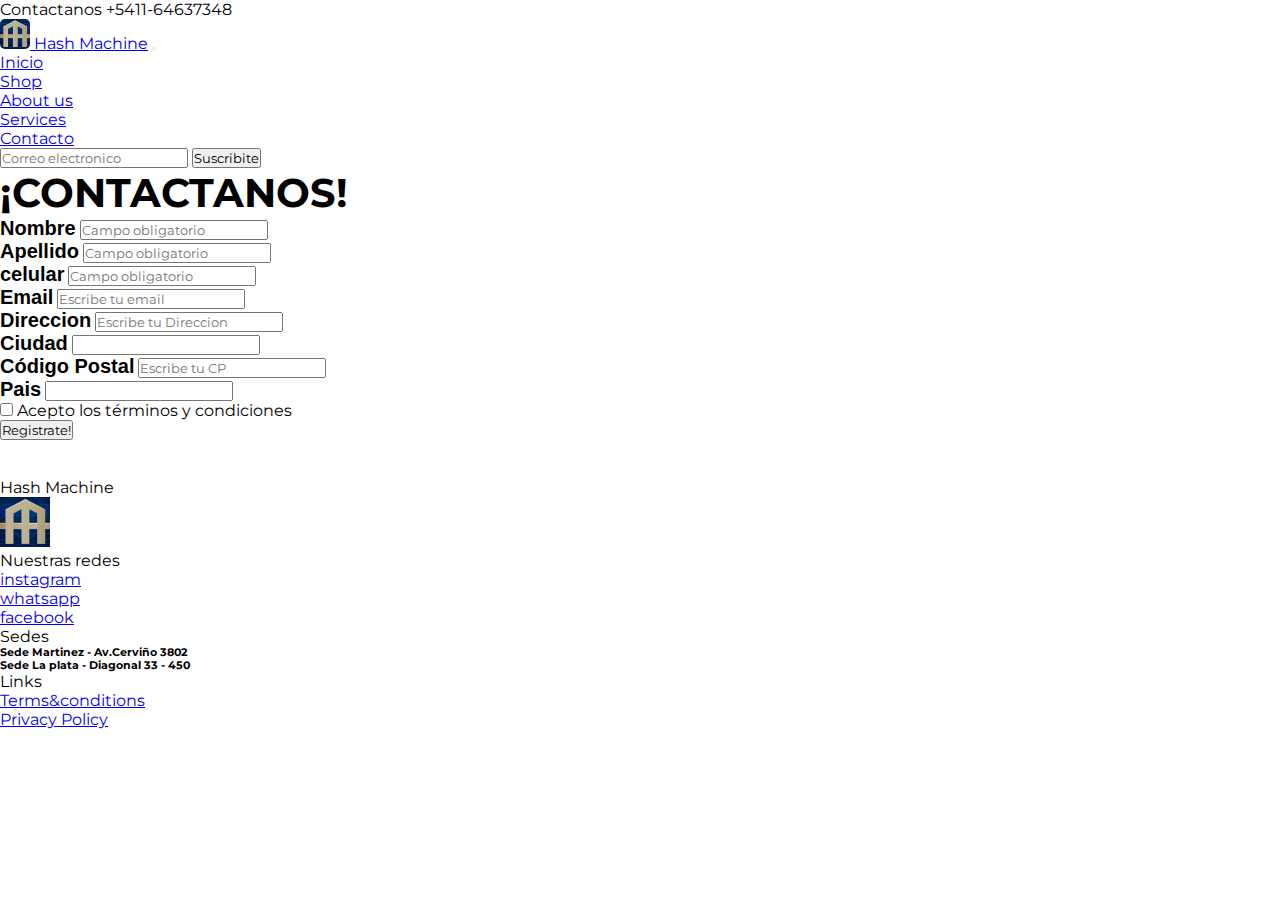
<file: src/pages/contact.html>
<!DOCTYPE html>
<html lang="en">
<head>
    <meta charset="UTF-8">
    <meta http-equiv="X-UA-Compatible" content="IE=edge">
    <meta name="viewport" content="width=, initial-scale=1.0">
    <title>Contacto</title>
    <link rel="stylesheet" href="../styles/styles.css">
    <!-- CSS only -->
<link href="https://cdn.jsdelivr.net/npm/bootstrap@5.2.0-beta1/dist/css/bootstrap.min.css" rel="stylesheet" integrity="sha384-0evHe/X+R7YkIZDRvuzKMRqM+OrBnVFBL6DOitfPri4tjfHxaWutUpFmBp4vmVor" crossorigin="anonymous">
<link rel="preconnect" href="https://fonts.googleapis.com">
<link rel="preconnect" href="https://fonts.gstatic.com" crossorigin>
<link href="https://fonts.googleapis.com/css2?family=Abel&family=Audiowide&family=Black+Ops+One&family=Montserrat:wght@500&display=swap" rel="stylesheet">
</head>
<body>
<!-- encabezado -->
<header class="container-fluid bg-primary d-flex justify-content-center">
  <p class="text-light mb-0 p-2 fs-6">Contactanos +5411-64637348</p>
</header>
<!-- navbar -->
<nav class="navbar navbar-expand-lg bg-light p-3">
  <div class="container-fluid">
    <a class="navbar-brand" href="#">
      <img src="../images/logo.jpeg" alt="logo" width="40px" height="40px" class="imagen">
      <span class="text-primary fs-5 fw-bold">Hash Machine</span></a>
    <button class="navbar-toggler" type="button" data-bs-toggle="collapse" data-bs-target="#navbarSupportedContent" aria-controls="navbarSupportedContent" aria-expanded="false" aria-label="Toggle navigation">
      <span class="navbar-toggler-icon"></span>
    </button>
    <div class="collapse navbar-collapse" id="navbarSupportedContent">
      <ul class="navbar-nav me-auto mb-2 mb-lg-0">
        <li class="nav-item">
          <a class="nav-link active" aria-current="page" href="../../index.html">Inicio</a>
        </li>
        <li class="nav-item">
          <a class="nav-link active" aria-current="page" href="./shop.html">Shop</a>
        </li>
        <li class="nav-item">
          <a class="nav-link active" aria-current="page" href="./aboutus.html">About us</a>
        </li>
        <li class="nav-item">
          <a class="nav-link active" aria-current="page" href="./services.html">Services</a>
        </li>
        <li class="nav-item">
          <a class="nav-link active" aria-current="page" href="./contact.html">Contacto</a>
        </li>
      </ul>
      <form class="d-flex" role="search">
        <input class="form-control me-2" type="Email" placeholder="Correo electronico" aria-label="Email">
        <button class="btn btn-primary btn-primary-outline-success" type="submit">Suscribite</button>
      </form>
    </div>
  </div>
</nav>
    <!-- FORMULARIO DE CONTACTO -->
    <div>
      <h2 class="text-center" style="font-family: 'Abel', sans-serif;
      font-family: 'Audiowide', cursive;
      font-family: 'Black Ops One', cursive;
      font-family: 'Montserrat', sans-serif;
      font-size: 40px;
      font-weight: bold;">¡CONTACTANOS!</h2>
    </div>
    <div class="container">
        <form class="row g-3 mt-3">
          <div class="col-6">
            <label for="nameinput" class="form-label">Nombre</label>
            <input type="Nombre" name="Nombre_apellido" id="nameinput" class="form-control" placeholder="Campo obligatorio">
          </div>
          <div class="col-6">
            <label for="Apellidoinput" class="form-label">Apellido</label>
            <input type="Apellido" name="Nombre_apellido" id="Apeliidoinput" class="form-control" placeholder="Campo obligatorio">
          </div>
          <div class="col-6">
            <label for="Celularinput" class="form-label">celular</label>
            <input type="Celular" name="Celular" id="Celularinput" class="form-control" placeholder="Campo obligatorio">
          </div>
          <div class="col-12">
            <label for="inputEmail" class="form-label">Email</label>
            <input type="text" class="form-control" id="inputEmail" placeholder="Escribe tu email">
          </div>
          <div class="col-12">
            <label for="inputDireccion" class="form-label">Direccion</label>
            <input type="text" class="form-control" id="inputDireccion" placeholder="Escribe tu Direccion">
          </div>
          <div class="col-6">
            <label for="inputCiudad" class="form-label">Ciudad</label>
            <input type="text" class="form-control" id="inputCiudad">
          </div>
          <div class="col-3">
            <label for="inputCodigopostal" class="form-label">Código Postal</label>
            <input type="text" class="form-control" id="inputCodigopostal" placeholder="Escribe tu CP">
          </div>
          <div class="col-3">
            <label for="inputPais" class="form-label">Pais</label>
            <input type="text" class="form-control" id="inputPais">
          </div>
          <div class="col-12">
            <div class="form-check">
              <input type="checkbox" class="form-check-input" id="checkterms">
              <label for="checkterms" class="form-check-label">Acepto los términos y condiciones</label>
            </div>
          </div>
          <div class="col-12">
            <button type="submit" class="btn btn-primary">Registrate!</button>
          </div>

        </form>
    </div>

    <br>
    <br>

  <!-- FOOTER -->
<div class="container-fluid" widht: 50px>
<div class="row p-5 bg-dark text-white">
  <div class="col-xs-12 col-md-6 col-lg-3">
      <p class="h3">Hash Machine</p>
      <img src="../images/logo.jpeg" alt="logo" width="50px" height="50px" class="center">
  </div>
  <div class="col-xs-12 col-md-6 col-lg-3">
      <p class="h5">Nuestras redes</p>
      <div class="mb-2">
        <div>
          <a href="#" class="text-white text-decoration-none">instagram</a>
        </div>
        <div>
          <a href="#" class="text-white text-decoration-none">whatsapp</a>
        </div>
        <div>
          <a href="#" class="text-white text-decoration-none">facebook</a>
        </div>      
      </div>
  </div>
  <div class="col-xs-12 col-md-6 col-lg-3">
     <p class="h5">Sedes</p>
     <h6>Sede Martinez - Av.Cerviño 3802</h6>
     <h6>Sede La plata - Diagonal 33 - 450</h6>
  </div>
  <div class="col-xs-12 col-md-6 col-lg-3">
      <p class="h5">Links</p>
      <div>
        <div class="mb-2">
          <div>
            <a href="#" class="text-white text-decoration-none">Terms&conditions</a>
          </div>
          <div>
            <a href="#" class="text-white text-decoration-none">Privacy Policy</a>
          </div>      
        </div>
      </div>
</div>
</div>


<!-- JavaScript Bundle with Popper -->
<script src="https://cdn.jsdelivr.net/npm/bootstrap@5.2.0-beta1/dist/js/bootstrap.bundle.min.js" integrity="sha384-pprn3073KE6tl6bjs2QrFaJGz5/SUsLqktiwsUTF55Jfv3qYSDhgCecCxMW52nD2" crossorigin="anonymous"></script>

</body>
</html>
</file>
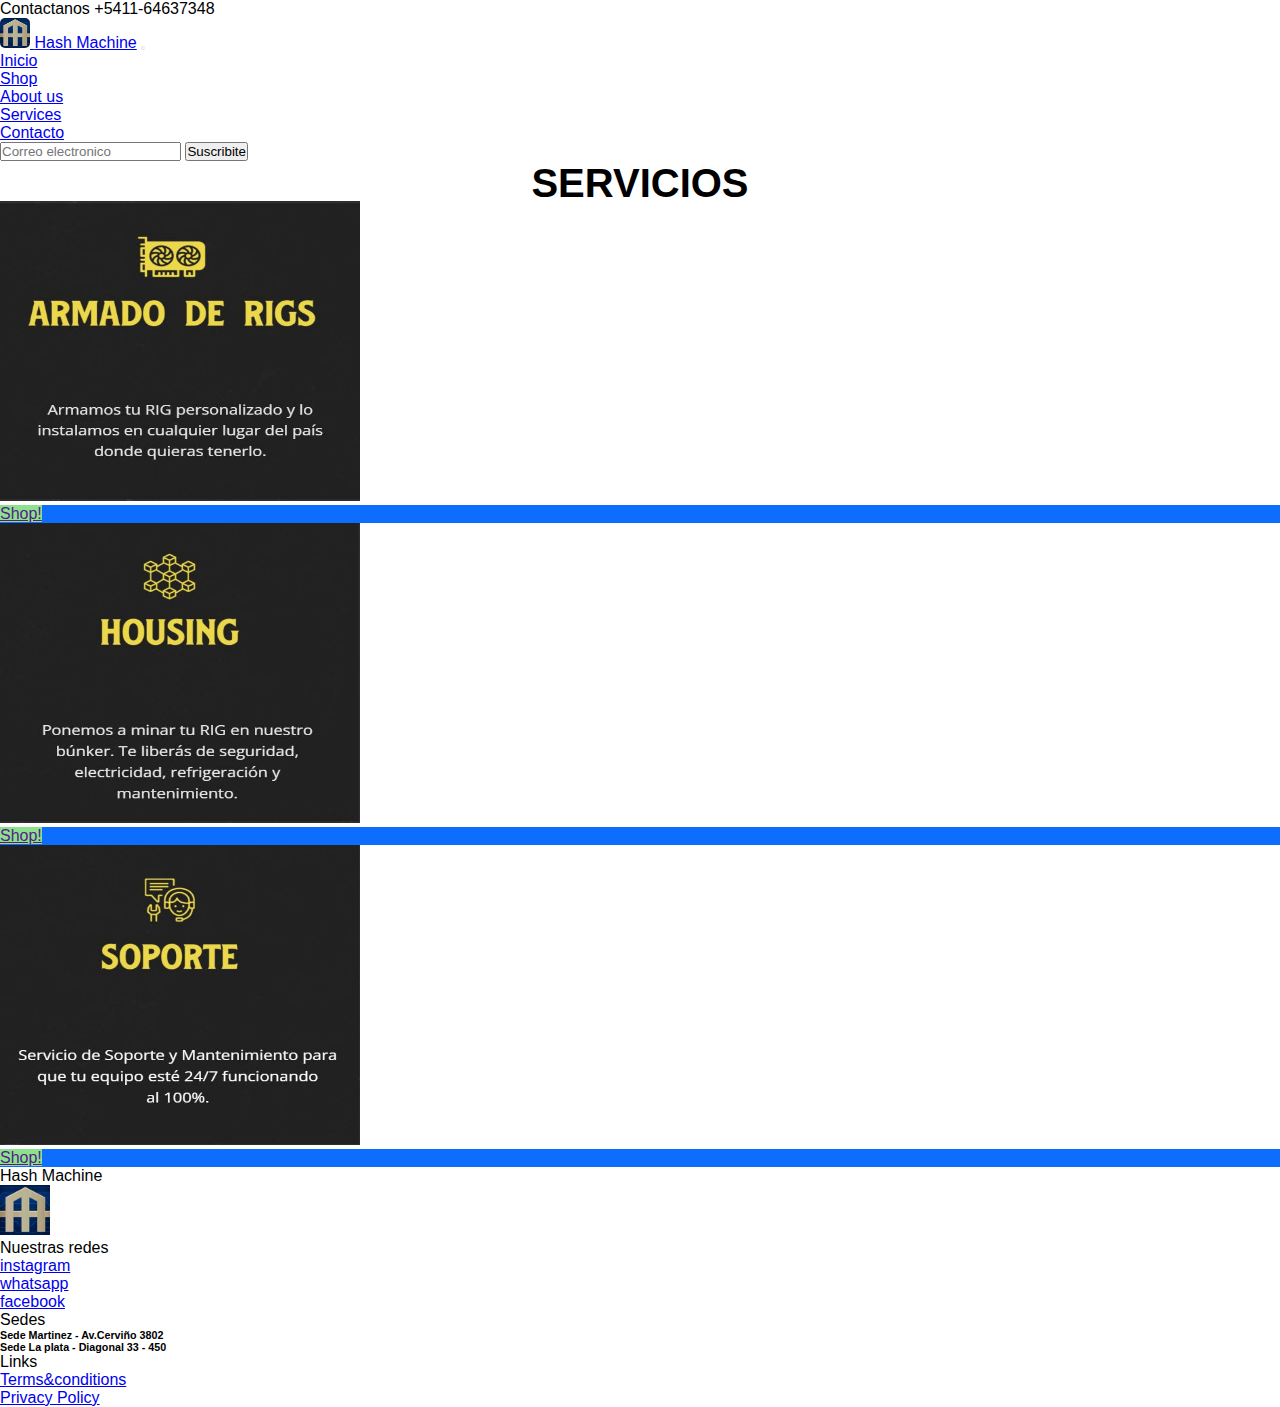
<file: src/pages/services.html>
<!DOCTYPE html>
<html lang="en">

<head>
  <meta charset="UTF-8">
  <meta http-equiv="X-UA-Compatible" content="IE=edge">
  <meta name="viewport" content="width=device-width, initial-scale=1.0">
  <title>Servicios</title>
  <link rel="stylesheet" href="../styles/styles.css">
  <link href="https://cdn.jsdelivr.net/npm/bootstrap@5.2.0-beta1/dist/css/bootstrap.min.css" rel="stylesheet"
    integrity="sha384-0evHe/X+R7YkIZDRvuzKMRqM+OrBnVFBL6DOitfPri4tjfHxaWutUpFmBp4vmVor" crossorigin="anonymous">

</head>

<body>
  <!-- ENCABEZADO -->
  <header class="container-fluid bg-primary d-flex justify-content-center">
    <p class="text-light mb-0 p-2 fs-6">Contactanos +5411-64637348</p>
  </header>
  <!-- NAVBAR -->
  <nav class="navbar navbar-expand-lg bg-light p-3">
    <div class="container-fluid">
      <a class="navbar-brand" href="#">
        <img src="../images/logo.jpeg" alt="logo" width="40px" height="40px" class="imagen">
        <span class="text-primary fs-5 fw-bold">Hash Machine</span></a>
      <button class="navbar-toggler" type="button" data-bs-toggle="collapse" data-bs-target="#navbarSupportedContent"
        aria-controls="navbarSupportedContent" aria-expanded="false" aria-label="Toggle navigation">
        <span class="navbar-toggler-icon"></span>
      </button>
      <div class="collapse navbar-collapse" id="navbarSupportedContent">
        <ul class="navbar-nav me-auto mb-2 mb-lg-0">
          <li class="nav-item">
            <a class="nav-link active" aria-current="page" href="../../index.html">Inicio</a>
          </li>
          <li class="nav-item">
            <a class="nav-link active" aria-current="page" href="./shop.html">Shop</a>
          </li>
          <li class="nav-item">
            <a class="nav-link active" aria-current="page" href="./aboutus.html">About us</a>
          </li>
          <li class="nav-item">
            <a class="nav-link active" aria-current="page" href="./services.html">Services</a>
          </li>
          <li class="nav-item">
            <a class="nav-link active" aria-current="page" href="./contact.html">Contacto</a>
          </li>
        </ul>
        <form class="d-flex" role="search">
          <input class="form-control me-2" type="Email" placeholder="Correo electronico" aria-label="Email">
          <button class="btn btn-primary btn-primary-outline-success" type="submit">Suscribite</button>
        </form>
      </div>
    </div>
  </nav>

  <main>
    <!-- <h2 class="text-center p-2 bg-dark text-white">TIENDA ONLINE</h2> -->
    <div class="tienda">
      <h2 style="font-family: 'Abel', sans-serif;
      font-family: 'Audiowide', cursive;
      font-family: 'Black Ops One', cursive;
      font-family: 'Montserrat', sans-serif;
      font-size: 40px;
      font-weight: bold;">SERVICIOS</h2>
    </div>
    <div class="album py-5 bg-light">
      <div class="container">

        <div class="row row-cols-1 row-cols-sm-2 row-cols-md-3 g-3">
          <div class="col">
            <div class="card shadow-sm">
              <img src="../images/Armado.JPG" alt="Armado" width="360px" height="300px">
              <div class="card-body">
                <div class="btn-group">
                  <a href="" class="btn btn-danger">Shop!</a>
                </div>
              </div>
            </div>
          </div>
          <div class="col">
            <div class="card shadow-sm">
              <img src="../images/housing.JPG" alt="housing" height="300px" width="360px">
              <div class="card-body">
                <div class="d-flex justify-content-between align-items-center">
                  <div class="btn-group">
                    <a href="" class="btn btn-danger">Shop!</a>
                  </div>
                </div>
              </div>
            </div>
          </div>
          <div class="col">
            <div class="card shadow-sm">
              <img src="../images/soporte3.JPG" alt="soporte3" width="360px" height="300px">
              <div class="card-body">
                <div class="d-flex justify-content-between align-items-center">
                  <div class="btn-group">
                    <a href="" class="btn btn-danger">Shop!</a>
                  </div>
                </div>
              </div>
            </div>
          </div>
        </div>
      </div>
    </div>
  </main>
  <div class="container-fluid" widht: 50px>
    <div class="row p-5 bg-dark text-white">
      <div class="col-xs-12 col-md-6 col-lg-3">
          <p class="h3">Hash Machine</p>
          <img src="../images/logo.jpeg" alt="logo" width="50px" height="50px" class="center">
      </div>
      <div class="col-xs-12 col-md-6 col-lg-3">
          <p class="h5">Nuestras redes</p>
          <div class="mb-2">
            <div>
              <a href="#" class="text-white text-decoration-none">instagram</a>
            </div>
            <div>
              <a href="#" class="text-white text-decoration-none">whatsapp</a>
            </div>
            <div>
              <a href="#" class="text-white text-decoration-none">facebook</a>
            </div>      
          </div>
      </div>
      <div class="col-xs-12 col-md-6 col-lg-3">
         <p class="h5">Sedes</p>
         <h6>Sede Martinez - Av.Cerviño 3802</h6>
         <h6>Sede La plata - Diagonal 33 - 450</h6>
      </div>
      <div class="col-xs-12 col-md-6 col-lg-3">
          <p class="h5">Links</p>
          <div>
            <div class="mb-2">
              <div>
                <a href="#" class="text-white text-decoration-none">Terms&conditions</a>
              </div>
              <div>
                <a href="#" class="text-white text-decoration-none">Privacy Policy</a>
              </div>      
            </div>
          </div>
    </div>
    </div>    
  <script src="https://cdn.jsdelivr.net/npm/bootstrap@5.2.0-beta1/dist/js/bootstrap.bundle.min.js"
    integrity="sha384-pprn3073KE6tl6bjs2QrFaJGz5/SUsLqktiwsUTF55Jfv3qYSDhgCecCxMW52nD2"
    crossorigin="anonymous"></script>
</body>

</html>
</file>
<file: src/styles/styles.css>
*{font-family: safont-family: 'Abel', sans-serif;
    font-family: 'Audiowide', cursive;
    font-family: 'Black Ops One', cursive;
    font-family: 'Montserrat', sans-serif;
    margin:0px;
    padding: 0px;
    box-sizing: border-box;
}
.bg-success {
    --bs-bg-opacity: 1;
    background-color: rgba(var(--bs-success-rgb), var(--bs-bg-opacity)) !important;
  }

 /* HEADER */

.img-fluid{border-radius: 5px;
            font-weight: bold;
}


.grid-container-head{
    display: grid;
    padding: 10px;
    gap: 5px;
    grid-column: 500px 800px;
    grid-row: 100px 450px;
}

.grid-item-head:nth-child(1){
    grid-column: 1/4;
}

.flex-item-head {
    margin-top: 20px;
    display: flex;
    justify-content: space-around;
}

.grid-item-head:nth-child(1) img {
    height: 70px;
    width: 70px;
    margin-top: -10px;
    border-radius: 20px;
}

.grid-item-head:nth-child(1) h3 {
    margin-top: 18px;
}

.grid-item-head:nth-child(2){
    grid-column: 4/8;
    align-items: center;
    display: flex;
    height: 100px;
    margin-left: 25px;
}


.grid-item-head:nth-child(3){
    background: blue;
    grid-column: 8/12;
    align-items: center;
    display: flex;
    height: 100px;
}



.grid-container {display: grid;
    background-color: whitesmoke;
    padding: 10px;
    grid-template-columns: 1fr 1fr 1fr;
    height: 100%;

}

.grid-item{background-color:aqua;
}

.grid-item:nth-child(1){
    color: white;
    height: 120px;
    background:blue;
    grid-column: 1/12;
    border-radius: 10px;
}

.grid-container .grid-item .header img{ height: 60px;

}

.grid-item:nth-child(2){
    /* background-image:url("https://statics.forbesargentina.com/2020/07/crop/5f172809ab91a__822x460.webp"); */
    color: black;
    background: white;
    grid-column: 2/4;
    height: 600px;
}

.grid-container .grid-item .header_menu {
    list-style: none;
}

.grid-container .grid-item .header_menu a{ color: white;
                                          text-decoration: none;
                                          
                                          


}

.grid-container .grid-item .header_menu{ text-align: right;
                                         padding: 10px;
}


.grid-container .grid-item .header_menu a:hover{color: black;
}

.header_titulo{color: white;
                font-size: 15px;
}

/* FIN HEADER */

/* CONTENIDO INDEX */
.grid-item:nth-child(3){
    background-color: red;
    color: black;
    grid-column: 1/12;
    grid-row: 5;
    height: 900px;
}

.informacion_video{padding: 20px;
                    width: 50p;
                
} 
.grid-container-3 div#contenido1 iframe.video {
    padding: 10px;
    width: 100%; 
    height:80%;
    padding: 5px;
}

.grid-container-3 div#contenido1 h2{color: white;
                                    text-align: center;

}

.grid-container-3 {
    display: grid;
    /* background: chartreuse; */
    color: black;
    width: 100%;
}

.grid-item-3 {
    /* background: indigo; */
    grid-template-columns: 2fr 2fr;
    grid-template-rows: 10px 10px;
    padding: 20px;
    gap: 20px 10px;
}

.grid-item-3:nth-child(1) {
    background:linear-gradient(lightblue, blue, white);
    grid-column: 1/8;
    grid-row: 1/2;
    text-align: justify;
}
.grid-item-3:nth-child(2) {
    background: linear-gradient(lightblue,blue, white);
    color: white;
    grid-column: 8/12;
    padding: 80px;
    height: 400px;
    text-align: justify
}
.grid-item-3:nth-child(3) {
    background: rgb(1, 1, 31);
    grid-column: 1/8;
    grid-row: 2/12;
    height: 300px;
    color: white;
    text-align: justify;
    padding: 50px;
}
.grid-item-3:nth-child(4) {
    background: rgb(1, 1, 31);
    grid-column: 8/12;
    height: 300px;
    padding: 50px;
    text-align: justify;
    color: white;
}

.grid-container-4 {
    display: grid;
    background: rgb(71, 70, 134);
    padding: 10px;
    text-align: center;
}

.grid-item-2 h1{color: black;
                background-color:white;
                text-align: center ;
}

.grid-container-4 h3 {
    color: white;
    text-align: justify;
   
}

.grid-item-4 {
    /* background: darkblue; */
    grid-template-columns: 1fr 1fr 1fr;
    grid-template-rows: 10px 10px;
    padding: 10px;
}

.grid-item-4 img{
    width: 100px;
    height: 100px;
}

.grid-item-4:nth-child(1) {
    grid-column: 1/3;
    padding: 10px;
    

}
.grid-item-4:nth-child(2) {
    grid-column: 3/5;
    justify-content: center;
    position: relative;
    left: 80px;
    
}
.grid-item-4:nth-child(3) {
    grid-column: 7/10;
    position: relative;
    left: 100px;
   
}
.grid-item-4:nth-child(4) {
    grid-column: 1/3;
   
}
.grid-item-4:nth-child(5) {
    grid-column: 3/5;
    position: relative;
    left: 80px;
}

.grid-item-4:nth-child(6) {
    grid-column: 7/10;
    position: relative;
    left: 100px;
}

/* FIN CONTENIDO INDEX */

/* GRID SHOP */
.grid-container-shop {display: grid;
    background-color: whitesmoke;
    padding: 10px;
    grid-template-columns: 1fr 1fr 1fr;
    grid-template-rows: 100px 100px 100px;
    height: 100%;
}
.grid-item-shop{background-color:aqua;
                height: 500px;
                width: 100%;
}
.grid-container-shop .grid-item-shop .header img{ height: 60px;

}
.grid-container-shop .grid-item-shop .header_menu a{ color: white;
    text-decoration: none;
}
.grid-container-shop .grid-item-shop .header_menu{ text-align: right;
   padding: 10px;
}
.grid-container-shop .grid-item-shop .header_menu a:hover{color: black;
}

.grid-item-shop:nth-child(1){background-image:url("https://statics.forbesargentina.com/2020/07/crop/5f172809ab91a__822x460.webp");
    color: white;
    height: 100px;
}
.grid-item-shop:nth-child(2){background-image:url("https://statics.forbesargentina.com/2020/07/crop/5f172809ab91a__822x460.webp");
    color: black;
    grid-column: 2/4;
    height: 100px;
}

/* FIN GRID SHOP */

.grid-item-contacto {background-color: blueviolet;
}



.contacto{
    background: blue;
    height: 100px;
}
.contacto_imagen{ height: 50px;
    width: 50px;

}
.contacto-1{color: white;
            font-size: 30px;
            text-align: center;
}
.contacto-2{text-align: center;
}

.flex-container {display: flex;
    background-color: #072457;
    padding: 20px;
    flex-direction: column;
    width: 470px;
    flex-wrap: nowrap;
    gap: 2px;
    justify-content: center;
    position: relative;
    left:300px;
    justify-content: space-around;
    align-content: stretch;

}

/* .flex-item{ width: 200px;
height: 200px;
color: wheat;

} */

.flex-item-p {position: relative;
  left: 210px;
  bottom: 130px;
  font-style: initial;
  width: 250px;
  color: white;

}

.flex-shop {
display: flex;
background-image :url("https://statics.forbesargentina.com/2020/07/crop/5f172809ab91a__822x460.webp");
padding: 20px;
flex-direction: row;
width: 800px;
flex-wrap: wrap;
position: relative;
left:250px;
align-items: baseline;
align-content: flex-start;
border-radius: 10px;

}

.flex-item-shop{ width: 250px;
height: auto;
color: white;
font-weight: bolder;
}

.flex-item-shop img{ width: 190px;
    height: auto;
    border-radius: 5px;
    padding: 10px;
}

#equipo {color: black;
        position: relative;
        top: 100px;
}

#titulo{text-align: center;
        position: relative;
        bottom: 60px;
        left: 150px;
}

/* .minado{background-color: rgb(71, 70, 134);
        width: 100%;

} */

.minado h1 {color: black;
            text-align: center;
}

.minado-2{font-size: 20px;
            width: 700px;
            text-align: center;
            position: relative;
            left: 300px

}


.quienes-somos{text-align: center;

}

.parrafo {font-size: medium;
    padding: 2px;
    position: relative;
    text-align: center;
    font-size: small;
}

.preguntas {font-size: medium;
      color: black;
      padding: 10px;   
      text-align: justify;         
}

.rig {font-style: italic;
font-weight: bold;  
padding: 10px

}

/* ABOUTS US */

#preguntas { padding: 10px;
             text-align: justify;
             list-style: none;
            
}


.desplegable{padding: 20px;
             list-style: none;

}

.desplegable li { background-color: black;
                  color: white;
                  text-decoration: none;
                  padding: 10px 15px;
                  width: 700px;
                  border-radius: 5px;

}

.desplegable li:hover{ background-color: grey;

}

.desplegable li.desplegable-2{display: none;
}

.desplegable > li { float: left;

}

.desplegable li > ul{display: none;
                   position: absolute;

}


.desplegable li:hover > ul { display: none; 
    
}



.desplegable-2 { list-style: none;
                 padding: 10px;

}

.carousel-item{ height: 500px;             


} 

.carousel-item img {
    position: absolute;
    top: 0;
    left: 0;
    min-height: 500px;
}


.slider.slider-horizontal .slider-track {
    height: 30px;
    width: 50px;
    margin-top: -5px;
    top: 50%;
    left: 0;
}

@media (max-widht:768px) {
    #intro {width: 90%;
    }
    
}

.tienda {text-align: center;
            height: 40px;
  /*   animation-name:mianimacion ;animation-duration: 4s;
    animation-delay: 1s;
    position: relative;
    animation-direction: reverse;
    animation-timing-function: ease;
    animation-iteration-count: 2; */
}

/* @keyframes mianimacion{
0% {background-color: black;left:0px; top:0px}
50%{background-color: blue;left: 300px;top:0px}
75%{background-color: grey;left: 300px; top:50px}
100%{background-color: #072457;left: 0px; top:0px;}

}
 */
.imagen{border-radius: 5px;
                   width: 30px;
                   height: 30px; 
}

.card img:hover{ transform: scale(1.2,1.2);transition: all 1s;

}

.beneficios {text-align: center;
}

label.form-label {font-family: font-family: 'Abel', sans-serif;
    font-family: 'Anton', sans-serif;
    font-family: 'Audiowide', cursive;
    font-family: 'Montserrat', sans-serif;
    font-family: 'Titillium Web', sans-serif;
    font-size: 20px;
    font-weight: bold;

}

button.accordion-button {color: white;
                        background-color: #0D6EFD;

}
 
div.btn-group a {background-color:rgb(141, 225, 141);

}

div.card-body{background-color:#0D6EFD ;
    color: white;

}

li.nav-item a {font-family: 'Abel', sans-serif;
font-family: 'Audiowide', cursive;
font-family: 'Black Ops One', cursive;
font-family: 'Montserrat', sans-serif;
    
}
</file>
